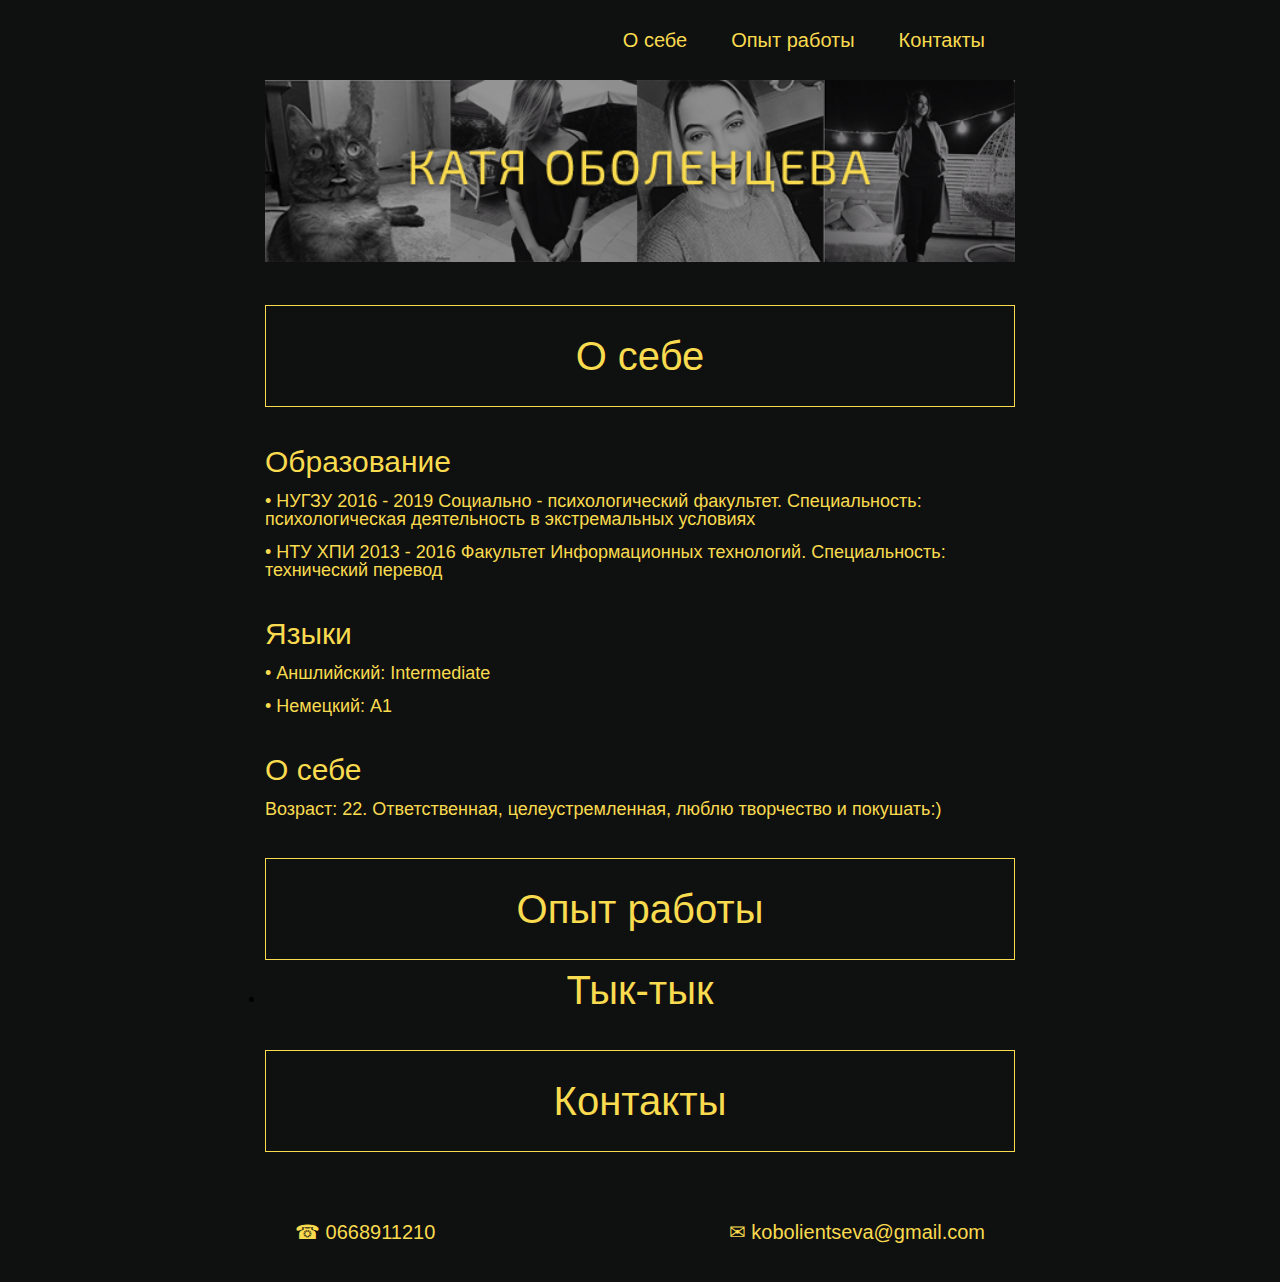
<file: index.html>
<!DOCTYPE html>
<html>
<head>
  <meta charset="utf-8">
  <title>CV Obolientseva</title>
  <script src="https://ajax.googleapis.com/ajax/libs/jquery/2.2.0/jquery.min.js"></script>
<script src="js/script.js"></script>
<link rel="stylesheet" href="css/style.css">

</head>
<body>
  <div class="helpwidth">
  <div class="divmenu">
          <li class="menu"><a class="menutext" href="#about"transition-duration : all 1s;>О себе</a></li>
          <li class="menu"><a class="menutext" href="#experience">Опыт работы</a></li>
            <li class="menu"><a class="menutext" href="#contacts">Контакты</a></li>
  </div>
<div class="bg">
  <div class="main">

      <img src="image/photo.png" alt="pets today" class="photo">



</div>
</div>

<h2 id=about> О себе </h2>

<h3> Образование</h3>
<p> • НУГЗУ 2016 - 2019 Социально - психологический факультет. Специальность: психологическая
деятельность в экстремальных условиях
</p>
<p> • НТУ ХПИ 2013 - 2016 Факультет Информационных технологий. Специальность: технический перевод
</p>
<h3> Языки</h3>
<p> • Аншлийский: Intermediate</p>
<p> • Немецкий: А1</p>
<h3> О себе</h3>
<p>Возраст: 22. Ответственная, целеустремленная, люблю творчество и покушать:)</p>
<h2 id=experience> Опыт работы </h2>
  <li ><a class="ex" href="404.html">Тык-тык</a></li>
<h2 id=contacts>Контакты</h2>
<div class="helpcontact">
<h4 class="phone">&#9742; 0668911210</h4>
<h4 class="email">&#9993; kobolientseva@gmail.com</h4>
</div>


<div class="helplast">

</div>





</div>
























</body>
</html>
</file>
<file: css/style.css>
html, body, div, span, applet, object, iframe,
h1, h2, h3, h4, h5, h6, p, blockquote, pre,
a, abbr, acronym, address, big, cite, code,
del, dfn, em, img, ins, kbd, q, s, samp,
small, strike, strong, sub, sup, tt, var,
b, u, i, center,
dl, dt, dd, ol, ul, li,
fieldset, form, label, legend,
table, caption, tbody, tfoot, thead, tr, th, td,
article, aside, canvas, details, embed,
figure, figcaption, footer, header, hgroup,
menu, nav, output, ruby, section, summary,
time, mark, audio, video {
	margin: 0;
	padding: 0;
	border: 0;
	font-size: 100%;
	font: inherit;
	vertical-align: baseline;
}

article, aside, details, figcaption, figure,
footer, header, hgroup, menu, nav, section {
	display: block;
}
body {
	line-height: 1;
}
ol, ul {
	list-style: none;
}
blockquote, q {
	quotes: none;
}
blockquote:before, blockquote:after,
q:before, q:after {
	content: '';
	content: none;
}
table {
	border-collapse: collapse;
	border-spacing: 0;
}


body {
  background: #0f1010;


	}

	.helpwidth{
		width: 750px;
		margin: 0 auto;
	}

	.bg {
	background-color : #0f1010;
	text-align : center;
	position : relative;
	width: 100%;
	}

	.main {
	margin : 0 auto;
	width: 100%;


	}


	.photo {
  width: 100%;
	}

  .divmenu {
  	margin: 0 auto;
  	padding: 10px;
  	text-align: right;

  }
  .menu {
  		padding: 10px;
  		display: inline-block;

  	}
  .menutext {
  		display: inline-block;
  		text-align: center;
  		color: #f9db4f;
  		font-size: 20px;
  		font-family: Arial;
      padding: 10px;

  		text-decoration: none;

				transition : all 0.1s;

  	}

	 .menutext:hover {
		color: #333;
		transition : all 0.1s;
		}

    h2 {
      font-size: 40px;
      text-align: center;
      margin-top: 40px;
      padding: 30px;
      font-family: Arial;
      color: #f9db4f;
      border: 1px #f9db4f solid;
    	}

			.ex {
				text-decoration: none;
				display: block;
				font-size: 40px;
	      text-align: center;
	      font-family: Arial;
	      color: #f9db4f;
				margin-top: 10px;
			}

				.ex:hover{
font-size: 45px;
transition : all 0.1s;

				}



    p {
      font-size: 18px;
      text-align: left;
      margin-top: 15px;
      font-family: Arial;
      color: #f9db4f;
    }

		.phone{
      text-decoration: none;
			font-size: 20px;
      text-align: left;
      margin-top: 40px;
      font-family: Arial;
      color: #f9db4f;
			float: left;
		}
		.email{
			text-decoration: none;
			font-size: 20px;
      text-align: left;
      margin-top: 40px;
      font-family: Arial;
      color: #f9db4f;
			float: right;
		}
		.helpcontact{
			display : block;
			text-align : center;
			margin: 30px;
			padding-bottom: 30px;
		}

		main::after {
		content : "";
		display : block;
		clear : both;
		margin: 30px;
		}



		h3 {font-size: 30px;
		text-align: left;
		margin-top: 40px;
		font-family: Arial;
		color: #f9db4f;}

		.helplast{
			height: 40px;
		}


#go-top {
  position: fixed;
  bottom: 25px;
  right: 10px;
  cursor:pointer;
  display:none;
  width: 40px;
  height: 40px;
  background: #f9db4f;
	margin-right: 30px;
  border-radius: 10px;
  padding: 20px;

}

#go-top::after {
    content: '';
      left: 20px; bottom: -20px; /* Положение треугольника */
    border: 20px solid transparent;	border-bottom: 20px solid  #0f1010; /* Добавляем треугольник */
		color: #0f1010;
	}


#go-top:hover {
  background-color: #333;
}



		/* 404 */

		.page404{
			text-decoration: none;
			font-size: 150px;
			padding: 70px;
      text-align: center;
      font-family: Arial;
      color: #f9db4f;
      border: 2px #f9db4f solid;
			margin: 80px;
		}

		.error {

		font-size: 40px;
		text-align: center;
		}

		.back{
			text-decoration: none;
			display: block;
			font-size: 30px;
			text-align: center;
			margin:50px;
			padding: 10px;
			font-family: Arial;
			color: #f9db4f;
</file>
